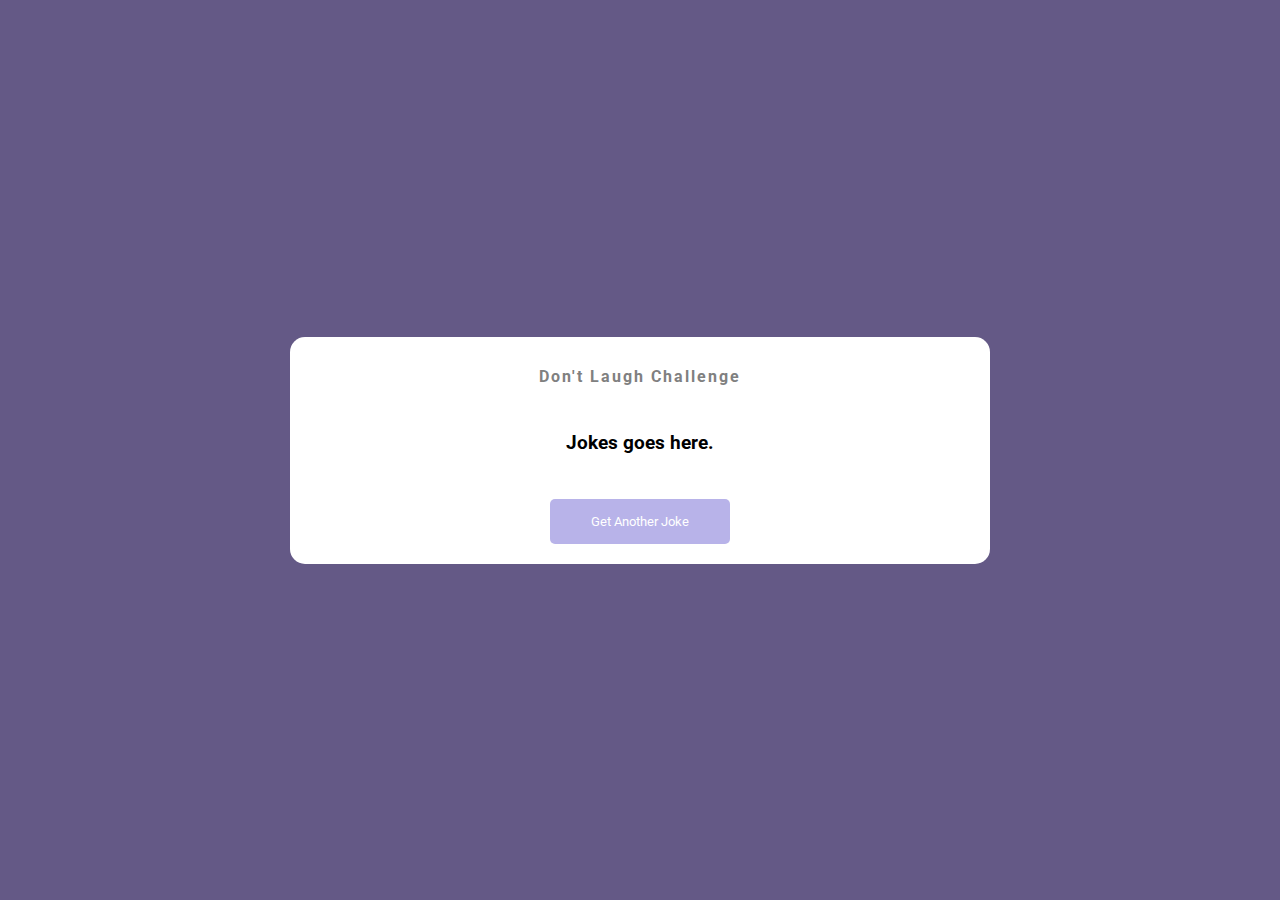
<file: Dad Jokes/index.html>
<!DOCTYPE html>
<html lang="en">
   <head>
      <meta charset="UTF-8">
      <link rel="stylesheet" href="style.css">
      <title>Day 10 - Dad Jokes</title>
   </head>

   <body>
      <div class="container">
         <h1>Don't Laugh Challenge</h1>
         <p id="joke">
            Jokes goes here.
         </p>
         <button id="joke-button">Get Another Joke</button>
      </div>
      
      <script src="app.js"></script>
   </body>
</html>
</file>
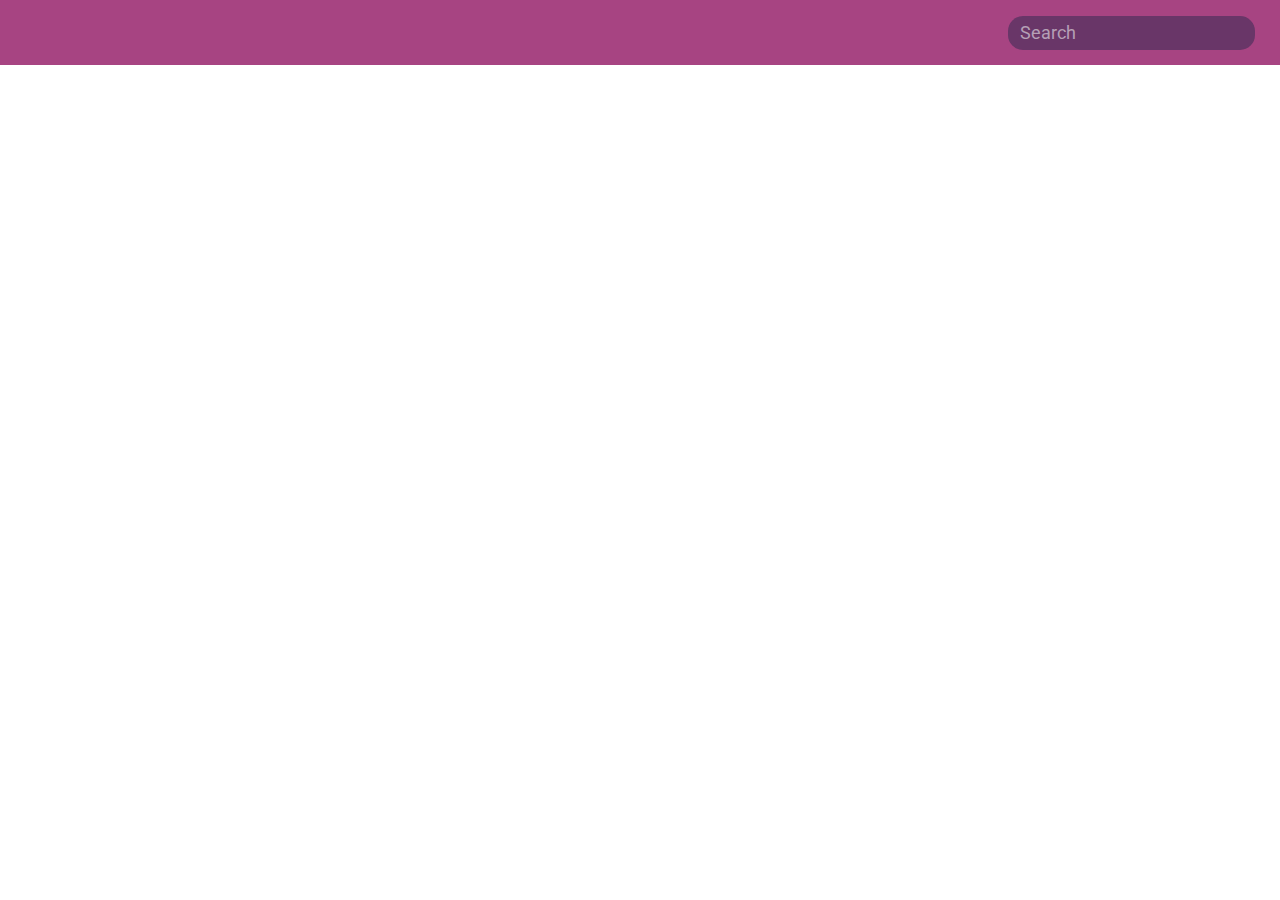
<file: Movie App/index.html>
<!DOCTYPE html>
<html lang="en">
   <head>
      <meta charset="UTF-8">
      <link rel="stylesheet" href="https://cdnjs.cloudflare.com/ajax/libs/font-awesome/5.15.3/css/all.min.css"
         integrity="sha512-iBBXm8fW90+nuLcSKlbmrPcLa0OT92xO1BIsZ+ywDWZCvqsWgccV3gFoRBv0z+8dLJgyAHIhR35VZc2oM/gI1w=="
         crossorigin="anonymous" referrerpolicy="no-referrer">
      <link rel="stylesheet" href="style.css">
      <title>Day 17 - Movie App</title>
   </head>

   <body>
      <form>
         <input type="text" name="search" id="search" placeholder="Search">
      </form>

      <main>
         <!-- <div class="movie-card">
            <img src="./Images/yotsugi_ononoki.png" alt="">
            <div class="info">
               <span class="title">Joe Mama</span>
               <span class="rating">6.9</span>
            </div>
            <div class="overview">
               <h1>Overview</h1>
               <p>Overview goes here</p>
            </div>
         </div> -->
      </main>
      
      <script src="app.js"></script>
   </body>
</html>
</file>
<file: Dad Jokes/style.css>
@import url("https://fonts.googleapis.com/css2?family=Roboto:wght@400;700&display=swap"); /*font-family: 'Roboto', sans-serif;*/

* {
  box-sizing: border-box;
  margin: 0;
  padding: 0;
  font-family: "Roboto", sans-serif;
}

body {
  background-color: #645986;

  height: 100vh;

  display: flex;
  align-items: center;
  justify-content: center;
}

.container {
  background-color: white;

  width: 700px;
  border-radius: 15px;

  text-align: center;
}

.container h1 {
  font-size: medium;
  color: grey;

  letter-spacing: 2px;

  margin: 30px auto;
}

.container p {
  margin: 10px auto;
  padding: 15px;

  display: flex;
  align-items: center;
  justify-content: center;

  font-weight: 700;
  font-size: larger;
}

.container button {
  margin: 20px;
  height: 45px;
  width: 180px;
  border-radius: 5px;
  border: none;

  color: white;
  background-color: #b8b3e9;
}

.container button:hover {
  cursor: pointer;
  background-color: #8682a8;
}

.container button:focus {
  outline: none;
}
</file>
<file: Movie App/style.css>
@import url("https://fonts.googleapis.com/css2?family=Roboto:wght@400;700&display=swap"); /*font-family: 'Roboto', sans-serif;*/

* {
  box-sizing: border-box;
  margin: 0;
  padding: 0;
  font-family: "Roboto", sans-serif;
}

form {
  height: 65px;
  display: flex;
  align-items: center;
  justify-content: flex-end;
  background-color: #a74482;
}

form input {
  border: none;
  border-radius: 15px;
  padding: 7px 12px;
  margin: 0 25px;

  background-color: #693668;
  outline: none;

  font-size: 1.1em;
  color: #f2f4f3;
}

form input::placeholder {
  color: #f2f4f38f;
}

main {
  background-color: #693668;
  display: flex;
  flex-wrap: wrap;
  justify-content: center;
}

.movie-card {
  width: 250px;
  height: 475px;
  margin: 25px;
  border-radius: 10px;
  background-color: #a74482;

  display: flex;
  flex-wrap: wrap;
  align-content: flex-start;

  position: relative;
}

.movie-card img {
  border-radius: 10px 10px 0px 0px;
  width: 100%;
  height: 70%;
  object-fit: cover;
}

.info {
  width: 100%;
  margin: 10px;
  display: flex;
  justify-content: space-between;
  align-items: center;

  color: #1b1b3a;
  font-weight: 700;
}

.rating {
  background-color: #693668;
  padding: 5px;
  border-radius: 5px;
}

.overview {
  width: 100%;
  height: 0;
  border-radius: 0 0 10px 10px;
  background-color: #1b1b37;

  color: #f2f4f3;
  overflow: hidden;

  position: absolute;
  bottom: 0px;

  transition: height 0.6s linear;
}

.overview.active {
  height: 75%;
}

.overview h1 {
  font-size: 1.35em;
  margin: 10px 10px 5px 10px;
}

.overview p {
  margin: 0 10px 10px 10px;
}
</file>
